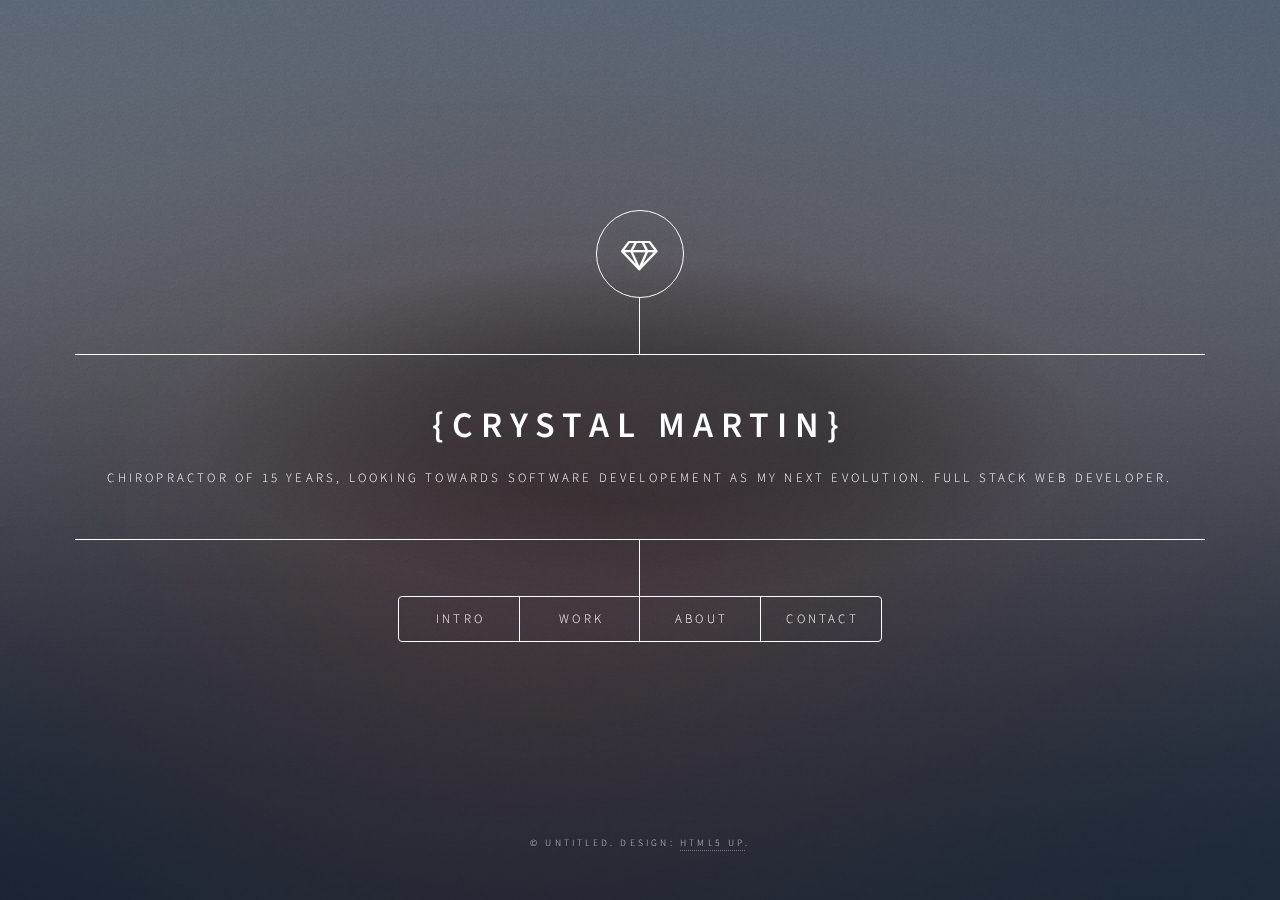
<file: html5up-dimension/index.html>
<!DOCTYPE html>
<!--
	Dimension by HTML5 UP
	html5up.net | @ajlkn
	Free for personal and commercial use under the CCA 3.0 license (html5up.net/license)
-->
<html>
  <head>
    <title>Crystal Martin Portfolio</title>
    <meta charset="utf-8" />
    <meta
      name="viewport"
      content="width=device-width, initial-scale=1, user-scalable=no"
    />
    <link rel="stylesheet" href="assets/css/main.css" />
    <noscript><link rel="stylesheet" href="assets/css/noscript.css"/></noscript>
  </head>
  <body class="is-preload">
    <!-- Wrapper -->
    <div id="wrapper">
      <!-- Header -->
      <header id="header">
        <div class="logo">
          <span class="icon fa-diamond"></span>
        </div>
        <div class="content">
          <div class="inner">
            <h1 id="cm"><span>{</span>Crystal Martin<span>}</span></h1>
            <p>
              Chiropractor of 15 years, looking towards software developement as
              my next evolution. Full Stack Web Developer.
            </p>
          </div>
        </div>
        <nav>
          <ul>
            <li><a href="#intro">Intro</a></li>
            <li><a href="#work">Work</a></li>
            <li><a href="#about">About</a></li>
            <li><a href="#contact">Contact</a></li>
            <!--<li><a href="#elements">Elements</a></li>-->
          </ul>
        </nav>
      </header>

      <!-- Main -->
      <div id="main">
        <!-- Intro -->
        <article id="intro">
          <h2 class="major">Intro</h2>
          <span class="image main"
            ><img src="images/Headshot.jpg" alt="Crystal Martin Headshot"
          /></span>

          <p>
            I am a Full Stack Web Developer that currently resides in Norman,
            OK.
            <a href="https://lambdaschool.com/"
              ><font color="red"> Lambda School</font>
            </a>
            WebPT5 student. Before Lambda, I have been a
            Chiropractor for the last 15 years, with offices in Texas, Oklahoma,
            California, and Washington. I am growing my portfolio concurrent
            with my experience, so please check out my
            <a href="https://github.com/drcrystalm"><font color="red">awesome work</font></a>.
          </p>
        </article>

        <!-- Work -->
        <article id="work">
          <h2 class="major">Work</h2>
          <span class="image main"
            ><img
              src="images/coding.jpg"
              alt="computer with code and glasses photo"
          /></span>
          <p>
            I will be updating my portfolio as I conquer new skills.
          </p>
          <p>
            I am learning Web Foundations such as HTML, CSS, JavaScript, GIT and
            UI Principles as well as Web Application Development through the
            React Ecosystem and HTTP/AJAX. Back End Development is integrated in
            with Node.js, Express, SQL, SQLite, and OAuth.
          </p>
        </article>

        <!-- About -->
        <article id="about">
          <h2 class="major">About</h2>
          <span class="image main"
            ><img src="images\Martin47.jpg" alt="Martin family photo"
          /></span>
          <p>
            These are my people. I also smother with my love a Great Dane, a
            Frenchie, and a Devon Rex. I am a lover of library books, naps,
            coding, and learning new skills. I am excited to take my life
            experiences as a Chiropractor and transition into tech.
          </p>
        </article>

        <!-- Contact -->
        <article id="contact">
          <h2 class="major">Contact</h2>
          <form method="post" action="#">
            <div class="fields">
              <div class="field half">
                <label for="name">Name</label>
                <input type="text" name="name" id="name" />
              </div>
              <div class="field half">
                <label for="email">Email</label>
                <input type="text" name="email" id="email" />
              </div>
              <div class="field">
                <label for="message">Message</label>
                <textarea name="message" id="message" rows="4"></textarea>
              </div>
            </div>
            <ul class="actions">
              <li>
                <input type="submit" value="Send Message" class="primary" />
              </li>
              <li><input type="reset" value="Reset" /></li>
            </ul>
          </form>
          <ul class="icons">
            <li>
              <a href="https://twitter.com/codingchiro" class="icon fa-twitter"
                ><span class="label">Twitter</span></a
              >
            </li>
            <li>
              <a
                href="https://www.facebook.com/codingchiro"
                class="icon fa-facebook"
                ><span class="label">Facebook</span></a
              >
            </li>
            <li>
              <a
                href="https://www.instagram.com/codingchiro/"
                class="icon fa-instagram"
                ><span class="label">Instagram</span></a
              >
            </li>
            <li>
              <a href="https://github.com/drcrystalm" class="icon fa-github"
                ><span class="label">GitHub</span></a
              >
            </li>
          </ul>
        </article>

        <!-- Elements -->
        <article id="elements">
          <h2 class="major">Elements</h2>

          <section>
            <h3 class="major">Text</h3>
            <p>
              This is <b>bold</b> and this is <strong>strong</strong>. This is
              <i>italic</i> and this is <em>emphasized</em>. This is
              <sup>superscript</sup> text and this is <sub>subscript</sub> text.
              This is <u>underlined</u> and this is code:
              <code>for (;;) { ... }</code>. Finally,
              <a href="#">this is a link</a>.
            </p>
            <hr />
            <h2>Heading Level 2</h2>
            <h3>Heading Level 3</h3>
            <h4>Heading Level 4</h4>
            <h5>Heading Level 5</h5>
            <h6>Heading Level 6</h6>
            <hr />
            <h4>Blockquote</h4>
            <blockquote>
              Fringilla nisl. Donec accumsan interdum nisi, quis tincidunt felis
              sagittis eget tempus euismod. Vestibulum ante ipsum primis in
              faucibus vestibulum. Blandit adipiscing eu felis iaculis volutpat
              ac adipiscing accumsan faucibus. Vestibulum ante ipsum primis in
              faucibus lorem ipsum dolor sit amet nullam adipiscing eu felis.
            </blockquote>
            <h4>Preformatted</h4>
            <pre><code>i = 0;

while (!deck.isInOrder()) {
    print 'Iteration ' + i;
    deck.shuffle();
    i++;
}

print 'It took ' + i + ' iterations to sort the deck.';</code></pre>
          </section>

          <section>
            <h3 class="major">Lists</h3>

            <h4>Unordered</h4>
            <ul>
              <li>Dolor pulvinar etiam.</li>
              <li>Sagittis adipiscing.</li>
              <li>Felis enim feugiat.</li>
            </ul>

            <h4>Alternate</h4>
            <ul class="alt">
              <li>Dolor pulvinar etiam.</li>
              <li>Sagittis adipiscing.</li>
              <li>Felis enim feugiat.</li>
            </ul>

            <h4>Ordered</h4>
            <ol>
              <li>Dolor pulvinar etiam.</li>
              <li>Etiam vel felis viverra.</li>
              <li>Felis enim feugiat.</li>
              <li>Dolor pulvinar etiam.</li>
              <li>Etiam vel felis lorem.</li>
              <li>Felis enim et feugiat.</li>
            </ol>
            <h4>Icons</h4>
            <ul class="icons">
              <li>
                <a href="#" class="icon fa-twitter"
                  ><span class="label">Twitter</span></a
                >
              </li>
              <li>
                <a href="#" class="icon fa-facebook"
                  ><span class="label">Facebook</span></a
                >
              </li>
              <li>
                <a href="#" class="icon fa-instagram"
                  ><span class="label">Instagram</span></a
                >
              </li>
              <li>
                <a href="#" class="icon fa-github"
                  ><span class="label">Github</span></a
                >
              </li>
            </ul>

            <h4>Actions</h4>
            <ul class="actions">
              <li>
                <a href="#" class="button primary"
                  >Default</a
                >
              </li>
              <li><a href="#" class="button">Default</a></li>
            </ul>
            <ul class="actions stacked">
              <li><a href="#" class="button primary">Default</a></li>
              <li><a href="#" class="button">Default</a></li>
            </ul>
          </section>

          <section>
            <h3 class="major">Table</h3>
            <h4>Default</h4>
            <div class="table-wrapper">
              <table>
                <thead>
                  <tr>
                    <th>Name</th>
                    <th>Description</th>
                    <th>Price</th>
                  </tr>
                </thead>
                <tbody>
                  <tr>
                    <td>Item One</td>
                    <td>Ante turpis integer aliquet porttitor.</td>
                    <td>29.99</td>
                  </tr>
                  <tr>
                    <td>Item Two</td>
                    <td>Vis ac commodo adipiscing arcu aliquet.</td>
                    <td>19.99</td>
                  </tr>
                  <tr>
                    <td>Item Three</td>
                    <td>Morbi faucibus arcu accumsan lorem.</td>
                    <td>29.99</td>
                  </tr>
                  <tr>
                    <td>Item Four</td>
                    <td>Vitae integer tempus condimentum.</td>
                    <td>19.99</td>
                  </tr>
                  <tr>
                    <td>Item Five</td>
                    <td>Ante turpis integer aliquet porttitor.</td>
                    <td>29.99</td>
                  </tr>
                </tbody>
                <tfoot>
                  <tr>
                    <td colspan="2"></td>
                    <td>100.00</td>
                  </tr>
                </tfoot>
              </table>
            </div>

            <h4>Alternate</h4>
            <div class="table-wrapper">
              <table class="alt">
                <thead>
                  <tr>
                    <th>Name</th>
                    <th>Description</th>
                    <th>Price</th>
                  </tr>
                </thead>
                <tbody>
                  <tr>
                    <td>Item One</td>
                    <td>Ante turpis integer aliquet porttitor.</td>
                    <td>29.99</td>
                  </tr>
                  <tr>
                    <td>Item Two</td>
                    <td>Vis ac commodo adipiscing arcu aliquet.</td>
                    <td>19.99</td>
                  </tr>
                  <tr>
                    <td>Item Three</td>
                    <td>Morbi faucibus arcu accumsan lorem.</td>
                    <td>29.99</td>
                  </tr>
                  <tr>
                    <td>Item Four</td>
                    <td>Vitae integer tempus condimentum.</td>
                    <td>19.99</td>
                  </tr>
                  <tr>
                    <td>Item Five</td>
                    <td>Ante turpis integer aliquet porttitor.</td>
                    <td>29.99</td>
                  </tr>
                </tbody>
                <tfoot>
                  <tr>
                    <td colspan="2"></td>
                    <td>100.00</td>
                  </tr>
                </tfoot>
              </table>
            </div>
          </section>

          <section>
            <h3 class="major">Buttons</h3>
            <ul class="actions">
              <li><a href="#" class="button primary">Primary</a></li>
              <li><a href="#" class="button">Default</a></li>
            </ul>
            <ul class="actions">
              <li><a href="#" class="button">Default</a></li>
              <li><a href="#" class="button small">Small</a></li>
            </ul>
            <ul class="actions">
              <li>
                <a href="#" class="button primary icon fa-download">Icon</a>
              </li>
              <li><a href="#" class="button icon fa-download">Icon</a></li>
            </ul>
            <ul class="actions">
              <li><span class="button primary disabled">Disabled</span></li>
              <li><span class="button disabled">Disabled</span></li>
            </ul>
          </section>

          <section>
            <h3 class="major">Form</h3>
            <form method="post" action="#">
              <div class="fields">
                <div class="field half">
                  <label for="demo-name">Name</label>
                  <input
                    type="text"
                    name="demo-name"
                    id="demo-name"
                    value=""
                    placeholder="Jane Doe"
                  />
                </div>
                <div class="field half">
                  <label for="demo-email">Email</label>
                  <input
                    type="email"
                    name="demo-email"
                    id="demo-email"
                    value=""
                    placeholder="jane@untitled.tld"
                  />
                </div>
                <div class="field">
                  <label for="demo-category">Category</label>
                  <select name="demo-category" id="demo-category">
                    <option value="">-</option>
                    <option value="1">Manufacturing</option>
                    <option value="1">Shipping</option>
                    <option value="1">Administration</option>
                    <option value="1">Human Resources</option>
                  </select>
                </div>
                <div class="field half">
                  <input
                    type="radio"
                    id="demo-priority-low"
                    name="demo-priority"
                    checked
                  />
                  <label for="demo-priority-low">Low</label>
                </div>
                <div class="field half">
                  <input
                    type="radio"
                    id="demo-priority-high"
                    name="demo-priority"
                  />
                  <label for="demo-priority-high">High</label>
                </div>
                <div class="field half">
                  <input type="checkbox" id="demo-copy" name="demo-copy" />
                  <label for="demo-copy">Email me a copy</label>
                </div>
                <div class="field half">
                  <input
                    type="checkbox"
                    id="demo-human"
                    name="demo-human"
                    checked
                  />
                  <label for="demo-human">Not a robot</label>
                </div>
                <div class="field">
                  <label for="demo-message">Message</label>
                  <textarea
                    name="demo-message"
                    id="demo-message"
                    placeholder="Enter your message"
                    rows="6"
                  ></textarea>
                </div>
              </div>
              <ul class="actions">
                <li>
                  <input type="submit" value="Send Message" class="primary" />
                </li>
                <li><input type="reset" value="Reset" /></li>
              </ul>
            </form>
          </section>
        </article>
      </div>

      <!-- Footer -->
      <footer id="footer">
        <p class="copyright">
          &copy; Untitled. Design: <a href="https://html5up.net">HTML5 UP</a>.
        </p>
      </footer>
    </div>

    <!-- BG -->
    <div id="bg"></div>

    <!-- Scripts -->
    <script src="assets/js/jquery.min.js"></script>
    <script src="assets/js/browser.min.js"></script>
    <script src="assets/js/breakpoints.min.js"></script>
    <script src="assets/js/util.js"></script>
    <script src="assets/js/main.js"></script>
  </body>
</html>
</file>
<file: html5up-dimension/assets/css/noscript.css>
/*
	Dimension by HTML5 UP
	html5up.net | @ajlkn
	Free for personal and commercial use under the CCA 3.0 license (html5up.net/license)
*/

/* BG */

	body.is-preload #bg:before {
		background-color: transparent;
	}

/* Header */

	body.is-preload #header {
		-moz-filter: none;
		-webkit-filter: none;
		-ms-filter: none;
		filter: none;
	}

		body.is-preload #header > * {
			opacity: 1;
		}

		body.is-preload #header .content .inner {
			max-height: none;
			padding: 3rem 2rem;
			opacity: 1;
		}

/* Main */

	#main article {
		opacity: 1;
		margin: 4rem 0 0 0;
	}
</file>
<file: html5up-dimension/assets/css/main.css>
@import url(font-awesome.min.css);
@import url("https://fonts.googleapis.com/css?family=Source+Sans+Pro:300italic,600italic,300,600");

/*
	Dimension by HTML5 UP
	html5up.net | @ajlkn
	Free for personal and commercial use under the CCA 3.0 license (html5up.net/license)
*/

html,
body,
div,
span,
applet,
object,
iframe,
h1,
h2,
h3,
h4,
h5,
h6,
p,
blockquote,
pre,
a,
abbr,
acronym,
address,
big,
cite,
code,
del,
dfn,
em,
img,
ins,
kbd,
q,
s,
samp,
small,
strike,
strong,
sub,
sup,
tt,
var,
b,
u,
i,
center,
dl,
dt,
dd,
ol,
ul,
li,
fieldset,
form,
label,
legend,
table,
caption,
tbody,
tfoot,
thead,
tr,
th,
td,
article,
aside,
canvas,
details,
embed,
figure,
figcaption,
footer,
header,
hgroup,
menu,
nav,
output,
ruby,
section,
summary,
time,
mark,
audio,
video {
  margin: 0;
  padding: 0;
  border: 0;
  font-size: 100%;
  font: inherit;
  vertical-align: baseline;
}

article,
aside,
details,
figcaption,
figure,
footer,
header,
hgroup,
menu,
nav,
section {
  display: block;
}

body {
  line-height: 1;
}

ol,
ul {
  list-style: none;
}

blockquote,
q {
  quotes: none;
}

blockquote:before,
blockquote:after,
q:before,
q:after {
  content: "";
  content: none;
}

table {
  border-collapse: collapse;
  border-spacing: 0;
}

body {
  -webkit-text-size-adjust: none;
}

mark {
  background-color: transparent;
  color: inherit;
}

input::-moz-focus-inner {
  border: 0;
  padding: 0;
}

input,
select,
textarea {
  -moz-appearance: none;
  -webkit-appearance: none;
  -ms-appearance: none;
  appearance: none;
}

/* Basic */

@-ms-viewport {
  width: device-width;
}

@media screen and (max-width: 480px) {
  html,
  body {
    min-width: 320px;
  }
}

html {
  box-sizing: border-box;
}

*,
*:before,
*:after {
  box-sizing: inherit;
}

body {
  background: #1b1f22;
}

body.is-preload *,
body.is-preload *:before,
body.is-preload *:after {
  -moz-animation: none !important;
  -webkit-animation: none !important;
  -ms-animation: none !important;
  animation: none !important;
  -moz-transition: none !important;
  -webkit-transition: none !important;
  -ms-transition: none !important;
  transition: none !important;
}

/* Type */

html {
  font-size: 16pt;
}

@media screen and (max-width: 1680px) {
  html {
    font-size: 12pt;
  }
}

@media screen and (max-width: 736px) {
  html {
    font-size: 11pt;
  }
}

@media screen and (max-width: 360px) {
  html {
    font-size: 10pt;
  }
}

body,
input,
select,
textarea {
  color: #ffffff;
  font-family: "Source Sans Pro", sans-serif;
  font-weight: 300;
  font-size: 1rem;
  line-height: 1.65;
}

a {
  -moz-transition: color 0.2s ease-in-out, background-color 0.2s ease-in-out,
    border-bottom-color 0.2s ease-in-out;
  -webkit-transition: color 0.2s ease-in-out, background-color 0.2s ease-in-out,
    border-bottom-color 0.2s ease-in-out;
  -ms-transition: color 0.2s ease-in-out, background-color 0.2s ease-in-out,
    border-bottom-color 0.2s ease-in-out;
  transition: color 0.2s ease-in-out, background-color 0.2s ease-in-out,
    border-bottom-color 0.2s ease-in-out;
  border-bottom: dotted 1px rgba(255, 255, 255, 0.5);
  text-decoration: none;
  color: inherit;
}

a:hover {
  border-bottom-color: transparent;
}

strong,
b {
  color: #ffffff;
  font-weight: 600;
}

em,
i {
  font-style: italic;
}

p {
  margin: 0 0 2rem 0;
}

h1,
h2,
h3,
h4,
h5,
h6 {
  color: #ffffff;
  font-weight: 600;
  line-height: 1.5;
  margin: 0 0 1rem 0;
  text-transform: uppercase;
  letter-spacing: 0.2rem;
}

h1 a,
h2 a,
h3 a,
h4 a,
h5 a,
h6 a {
  color: inherit;
  text-decoration: none;
}

h1.major,
h2.major,
h3.major,
h4.major,
h5.major,
h6.major {
  border-bottom: solid 1px #ffffff;
  width: -moz-max-content;
  width: -webkit-max-content;
  width: -ms-max-content;
  width: max-content;
  padding-bottom: 0.5rem;
  margin: 0 0 2rem 0;
}

h1 {
  font-size: 2.25rem;
  line-height: 1.3;
  letter-spacing: 0.5rem;
}

h2 {
  font-size: 1.5rem;
  line-height: 1.4;
  letter-spacing: 0.5rem;
}

h3 {
  font-size: 1rem;
}

h4 {
  font-size: 0.8rem;
}

h5 {
  font-size: 0.7rem;
}

h6 {
  font-size: 0.6rem;
}

@media screen and (max-width: 736px) {
  h1 {
    font-size: 1.75rem;
    line-height: 1.4;
  }

  h2 {
    font-size: 1.25em;
    line-height: 1.5;
  }
}

sub {
  font-size: 0.8rem;
  position: relative;
  top: 0.5rem;
}

sup {
  font-size: 0.8rem;
  position: relative;
  top: -0.5rem;
}

blockquote {
  border-left: solid 4px #ffffff;
  font-style: italic;
  margin: 0 0 2rem 0;
  padding: 0.5rem 0 0.5rem 2rem;
}

code {
  background: rgba(255, 255, 255, 0.075);
  border-radius: 4px;
  font-family: "Courier New", monospace;
  font-size: 0.9rem;
  margin: 0 0.25rem;
  padding: 0.25rem 0.65rem;
}

pre {
  -webkit-overflow-scrolling: touch;
  font-family: "Courier New", monospace;
  font-size: 0.9rem;
  margin: 0 0 2rem 0;
}

pre code {
  display: block;
  line-height: 1.75;
  padding: 1rem 1.5rem;
  overflow-x: auto;
}

hr {
  border: 0;
  border-bottom: solid 1px #ffffff;
  margin: 2.75rem 0;
}

.align-left {
  text-align: left;
}

.align-center {
  text-align: center;
}

.align-right {
  text-align: right;
}

/* Form */

form {
  margin: 0 0 2rem 0;
}

form > :last-child {
  margin-bottom: 0;
}

form > .fields {
  display: -moz-flex;
  display: -webkit-flex;
  display: -ms-flex;
  display: flex;
  -moz-flex-wrap: wrap;
  -webkit-flex-wrap: wrap;
  -ms-flex-wrap: wrap;
  flex-wrap: wrap;
  width: calc(100% + 3rem);
  margin: -1.5rem 0 2rem -1.5rem;
}

form > .fields > .field {
  -moz-flex-grow: 0;
  -webkit-flex-grow: 0;
  -ms-flex-grow: 0;
  flex-grow: 0;
  -moz-flex-shrink: 0;
  -webkit-flex-shrink: 0;
  -ms-flex-shrink: 0;
  flex-shrink: 0;
  padding: 1.5rem 0 0 1.5rem;
  width: calc(100% - 1.5rem);
}

form > .fields > .field.half {
  width: calc(50% - 0.75rem);
}

form > .fields > .field.third {
  width: calc(100% / 3 - 0.5rem);
}

form > .fields > .field.quarter {
  width: calc(25% - 0.375rem);
}

@media screen and (max-width: 480px) {
  form > .fields {
    width: calc(100% + 3rem);
    margin: -1.5rem 0 2rem -1.5rem;
  }

  form > .fields > .field {
    padding: 1.5rem 0 0 1.5rem;
    width: calc(100% - 1.5rem);
  }

  form > .fields > .field.half {
    width: calc(100% - 1.5rem);
  }

  form > .fields > .field.third {
    width: calc(100% - 1.5rem);
  }

  form > .fields > .field.quarter {
    width: calc(100% - 1.5rem);
  }
}

label {
  color: #ffffff;
  display: block;
  font-size: 0.8rem;
  font-weight: 300;
  letter-spacing: 0.2rem;
  line-height: 1.5;
  margin: 0 0 1rem 0;
  text-transform: uppercase;
}

input[type="text"],
input[type="password"],
input[type="email"],
input[type="tel"],
select,
textarea {
  -moz-appearance: none;
  -webkit-appearance: none;
  -ms-appearance: none;
  appearance: none;
  -moz-transition: border-color 0.2s ease-in-out, box-shadow 0.2s ease-in-out,
    background-color 0.2s ease-in-out;
  -webkit-transition: border-color 0.2s ease-in-out, box-shadow 0.2s ease-in-out,
    background-color 0.2s ease-in-out;
  -ms-transition: border-color 0.2s ease-in-out, box-shadow 0.2s ease-in-out,
    background-color 0.2s ease-in-out;
  transition: border-color 0.2s ease-in-out, box-shadow 0.2s ease-in-out,
    background-color 0.2s ease-in-out;
  background-color: transparent;
  border-radius: 4px;
  border: solid 1px #ffffff;
  color: inherit;
  display: block;
  outline: 0;
  padding: 0 1rem;
  text-decoration: none;
  width: 100%;
}

input[type="text"]:invalid,
input[type="password"]:invalid,
input[type="email"]:invalid,
input[type="tel"]:invalid,
select:invalid,
textarea:invalid {
  box-shadow: none;
}

input[type="text"]:focus,
input[type="password"]:focus,
input[type="email"]:focus,
input[type="tel"]:focus,
select:focus,
textarea:focus {
  background: rgba(255, 255, 255, 0.075);
  border-color: #ffffff;
  box-shadow: 0 0 0 1px #ffffff;
}

select {
  background-image: url("data:image/svg+xml;charset=utf8,%3Csvg xmlns='http://www.w3.org/2000/svg' width='40' height='40' preserveAspectRatio='none' viewBox='0 0 40 40'%3E%3Cpath d='M9.4,12.3l10.4,10.4l10.4-10.4c0.2-0.2,0.5-0.4,0.9-0.4c0.3,0,0.6,0.1,0.9,0.4l3.3,3.3c0.2,0.2,0.4,0.5,0.4,0.9 c0,0.4-0.1,0.6-0.4,0.9L20.7,31.9c-0.2,0.2-0.5,0.4-0.9,0.4c-0.3,0-0.6-0.1-0.9-0.4L4.3,17.3c-0.2-0.2-0.4-0.5-0.4-0.9 c0-0.4,0.1-0.6,0.4-0.9l3.3-3.3c0.2-0.2,0.5-0.4,0.9-0.4S9.1,12.1,9.4,12.3z' fill='%23ffffff' /%3E%3C/svg%3E");
  background-size: 1.25rem;
  background-repeat: no-repeat;
  background-position: calc(100% - 1rem) center;
  height: 2.75rem;
  padding-right: 2.75rem;
  text-overflow: ellipsis;
}

select option {
  color: #ffffff;
  background: #1b1f22;
}

select:focus::-ms-value {
  background-color: transparent;
}

select::-ms-expand {
  display: none;
}

input[type="text"],
input[type="password"],
input[type="email"],
select {
  height: 2.75rem;
}

textarea {
  padding: 0.75rem 1rem;
}

input[type="checkbox"],
input[type="radio"] {
  -moz-appearance: none;
  -webkit-appearance: none;
  -ms-appearance: none;
  appearance: none;
  display: block;
  float: left;
  margin-right: -2rem;
  opacity: 0;
  width: 1rem;
  z-index: -1;
}

input[type="checkbox"] + label,
input[type="radio"] + label {
  text-decoration: none;
  -moz-user-select: none;
  -webkit-user-select: none;
  -ms-user-select: none;
  user-select: none;
  color: #ffffff;
  cursor: pointer;
  display: inline-block;
  font-size: 0.8rem;
  font-weight: 300;
  margin: 0 0 0.5rem 0;
  padding-left: 2.65rem;
  padding-right: 0.75rem;
  position: relative;
}

input[type="checkbox"] + label:before,
input[type="radio"] + label:before {
  -moz-osx-font-smoothing: grayscale;
  -webkit-font-smoothing: antialiased;
  font-family: FontAwesome;
  font-style: normal;
  font-weight: normal;
  text-transform: none !important;
}

input[type="checkbox"] + label:before,
input[type="radio"] + label:before {
  -moz-transition: border-color 0.2s ease-in-out, box-shadow 0.2s ease-in-out,
    background-color 0.2s ease-in-out;
  -webkit-transition: border-color 0.2s ease-in-out, box-shadow 0.2s ease-in-out,
    background-color 0.2s ease-in-out;
  -ms-transition: border-color 0.2s ease-in-out, box-shadow 0.2s ease-in-out,
    background-color 0.2s ease-in-out;
  transition: border-color 0.2s ease-in-out, box-shadow 0.2s ease-in-out,
    background-color 0.2s ease-in-out;
  border-radius: 4px;
  border: solid 1px #ffffff;
  content: "";
  display: inline-block;
  height: 1.65rem;
  left: 0;
  line-height: calc(1.58125rem + 0em);
  position: absolute;
  text-align: center;
  top: -0.125rem;
  width: 1.65rem;
}

input[type="checkbox"]:checked + label:before,
input[type="radio"]:checked + label:before {
  background: #ffffff !important;
  border-color: #ffffff !important;
  color: #1b1f22;
  content: "\f00c";
}

input[type="checkbox"]:focus + label:before,
input[type="radio"]:focus + label:before {
  background: rgba(255, 255, 255, 0.075);
  border-color: #ffffff;
  box-shadow: 0 0 0 1px #ffffff;
}

input[type="checkbox"] + label:before {
  border-radius: 4px;
}

input[type="radio"] + label:before {
  border-radius: 100%;
}

::-webkit-input-placeholder {
  color: rgba(255, 255, 255, 0.5) !important;
  opacity: 1;
}

:-moz-placeholder {
  color: rgba(255, 255, 255, 0.5) !important;
  opacity: 1;
}

::-moz-placeholder {
  color: rgba(255, 255, 255, 0.5) !important;
  opacity: 1;
}

:-ms-input-placeholder {
  color: rgba(255, 255, 255, 0.5) !important;
  opacity: 1;
}

.formerize-placeholder {
  color: rgba(255, 255, 255, 0.5) !important;
  opacity: 1;
}

/* Box */

.box {
  border-radius: 4px;
  border: solid 1px #ffffff;
  margin-bottom: 2rem;
  padding: 1.5em;
}

.box > :last-child,
.box > :last-child > :last-child,
.box > :last-child > :last-child > :last-child {
  margin-bottom: 0;
}

.box.alt {
  border: 0;
  border-radius: 0;
  padding: 0;
}

/* Icon */

.icon {
  text-decoration: none;
  border-bottom: none;
  position: relative;
}

.icon:before {
  -moz-osx-font-smoothing: grayscale;
  -webkit-font-smoothing: antialiased;
  font-family: FontAwesome;
  font-style: normal;
  font-weight: normal;
  text-transform: none !important;
}

.icon > .label {
  display: none;
}

/* Image */

.image {
  border-radius: 4px;
  border: 0;
  display: inline-block;
  position: relative;
}

.image:before {
  pointer-events: none;
  background-image: url("../../images/overlay.png");
  background-color: rgba(19, 21, 25, 0.5);
  border-radius: 4px;
  content: "";
  display: block;
  height: 100%;
  left: 0;
  opacity: 0.5;
  position: absolute;
  top: 0;
  width: 100%;
}

.image img {
  border-radius: 4px;
  display: block;
}

.image.left,
.image.right {
  max-width: 40%;
}

.image.left img,
.image.right img {
  width: 100%;
}

.image.left {
  float: left;
  padding: 0 1.5em 1em 0;
  top: 0.25em;
}

.image.right {
  float: right;
  padding: 0 0 1em 1.5em;
  top: 0.25em;
}

.image.fit {
  display: block;
  margin: 0 0 2rem 0;
  width: 100%;
}

.image.fit img {
  width: 100%;
}

.image.main {
  display: block;
  margin: 2.5rem 0;
  width: 100%;
}

.image.main img {
  width: 100%;
}

@media screen and (max-width: 736px) {
  .image.main {
    margin: 2rem 0;
  }
}

@media screen and (max-width: 480px) {
  .image.main {
    margin: 1.5rem 0;
  }
}

/* List */

ol {
  list-style: decimal;
  margin: 0 0 2rem 0;
  padding-left: 1.25em;
}

ol li {
  padding-left: 0.25em;
}

ul {
  list-style: disc;
  margin: 0 0 2rem 0;
  padding-left: 1em;
}

ul li {
  padding-left: 0.5em;
}

ul.alt {
  list-style: none;
  padding-left: 0;
}

ul.alt li {
  border-top: solid 1px #ffffff;
  padding: 0.5em 0;
}

ul.alt li:first-child {
  border-top: 0;
  padding-top: 0;
}

dl {
  margin: 0 0 2rem 0;
}

dl dt {
  display: block;
  font-weight: 600;
  margin: 0 0 1rem 0;
}

dl dd {
  margin-left: 2rem;
}

/* Actions */

ul.actions {
  display: -moz-flex;
  display: -webkit-flex;
  display: -ms-flex;
  display: flex;
  cursor: default;
  list-style: none;
  margin-left: -1rem;
  padding-left: 0;
}

ul.actions li {
  padding: 0 0 0 1rem;
  vertical-align: middle;
}

ul.actions.special {
  -moz-justify-content: center;
  -webkit-justify-content: center;
  -ms-justify-content: center;
  justify-content: center;
  width: 100%;
  margin-left: 0;
}

ul.actions.special li:first-child {
  padding-left: 0;
}

ul.actions.stacked {
  -moz-flex-direction: column;
  -webkit-flex-direction: column;
  -ms-flex-direction: column;
  flex-direction: column;
  margin-left: 0;
}

ul.actions.stacked li {
  padding: 1.3rem 0 0 0;
}

ul.actions.stacked li:first-child {
  padding-top: 0;
}

ul.actions.fit {
  width: calc(100% + 1rem);
}

ul.actions.fit li {
  -moz-flex-grow: 1;
  -webkit-flex-grow: 1;
  -ms-flex-grow: 1;
  flex-grow: 1;
  -moz-flex-shrink: 1;
  -webkit-flex-shrink: 1;
  -ms-flex-shrink: 1;
  flex-shrink: 1;
  width: 100%;
}

ul.actions.fit li > * {
  width: 100%;
}

ul.actions.fit.stacked {
  width: 100%;
}

@media screen and (max-width: 480px) {
  ul.actions:not(.fixed) {
    -moz-flex-direction: column;
    -webkit-flex-direction: column;
    -ms-flex-direction: column;
    flex-direction: column;
    margin-left: 0;
    width: 100% !important;
  }

  ul.actions:not(.fixed) li {
    -moz-flex-grow: 1;
    -webkit-flex-grow: 1;
    -ms-flex-grow: 1;
    flex-grow: 1;
    -moz-flex-shrink: 1;
    -webkit-flex-shrink: 1;
    -ms-flex-shrink: 1;
    flex-shrink: 1;
    padding: 1rem 0 0 0;
    text-align: center;
    width: 100%;
  }

  ul.actions:not(.fixed) li > * {
    width: 100%;
  }

  ul.actions:not(.fixed) li:first-child {
    padding-top: 0;
  }

  ul.actions:not(.fixed) li input[type="submit"],
  ul.actions:not(.fixed) li input[type="reset"],
  ul.actions:not(.fixed) li input[type="button"],
  ul.actions:not(.fixed) li button,
  ul.actions:not(.fixed) li .button {
    width: 100%;
  }

  ul.actions:not(.fixed) li input[type="submit"].icon:before,
  ul.actions:not(.fixed) li input[type="reset"].icon:before,
  ul.actions:not(.fixed) li input[type="button"].icon:before,
  ul.actions:not(.fixed) li button.icon:before,
  ul.actions:not(.fixed) li .button.icon:before {
    margin-left: -0.5em;
  }
}

/* Icons */

ul.icons {
  cursor: default;
  list-style: none;
  padding-left: 0;
}

ul.icons li {
  display: inline-block;
  padding: 0 0.75em 0 0;
}

ul.icons li:last-child {
  padding-right: 0;
}

ul.icons li a {
  border-radius: 100%;
  box-shadow: inset 0 0 0 1px #ffffff;
  display: inline-block;
  height: 2.25rem;
  line-height: 2.25rem;
  text-align: center;
  width: 2.25rem;
}

ul.icons li a:hover {
  background-color: rgba(255, 255, 255, 0.075);
}

ul.icons li a:active {
  background-color: rgba(255, 255, 255, 0.175);
}

/* Table */

.table-wrapper {
  -webkit-overflow-scrolling: touch;
  overflow-x: auto;
}

table {
  margin: 0 0 2rem 0;
  width: 100%;
}

table tbody tr {
  border: solid 1px #ffffff;
  border-left: 0;
  border-right: 0;
}

table tbody tr:nth-child(2n + 1) {
  background-color: rgba(255, 255, 255, 0.075);
}

table td {
  padding: 0.75em 0.75em;
}

table th {
  color: #ffffff;
  font-size: 0.9em;
  font-weight: 600;
  padding: 0 0.75em 0.75em 0.75em;
  text-align: left;
}

table thead {
  border-bottom: solid 2px #ffffff;
}

table tfoot {
  border-top: solid 2px #ffffff;
}

table.alt {
  border-collapse: separate;
}

table.alt tbody tr td {
  border: solid 1px #ffffff;
  border-left-width: 0;
  border-top-width: 0;
}

table.alt tbody tr td:first-child {
  border-left-width: 1px;
}

table.alt tbody tr:first-child td {
  border-top-width: 1px;
}

table.alt thead {
  border-bottom: 0;
}

table.alt tfoot {
  border-top: 0;
}

/* Button */

input[type="submit"],
input[type="reset"],
input[type="button"],
button,
.button {
  -moz-appearance: none;
  -webkit-appearance: none;
  -ms-appearance: none;
  appearance: none;
  -moz-transition: background-color 0.2s ease-in-out, color 0.2s ease-in-out;
  -webkit-transition: background-color 0.2s ease-in-out, color 0.2s ease-in-out;
  -ms-transition: background-color 0.2s ease-in-out, color 0.2s ease-in-out;
  transition: background-color 0.2s ease-in-out, color 0.2s ease-in-out;
  background-color: transparent;
  border-radius: 4px;
  border: 0;
  box-shadow: inset 0 0 0 1px #ffffff;
  color: #ffffff !important;
  cursor: pointer;
  display: inline-block;
  font-size: 0.8rem;
  font-weight: 300;
  height: 2.75rem;
  letter-spacing: 0.2rem;
  line-height: 2.75rem;
  outline: 0;
  padding: 0 1.25rem 0 1.35rem;
  text-align: center;
  text-decoration: none;
  text-transform: uppercase;
  white-space: nowrap;
}

input[type="submit"]:hover,
input[type="reset"]:hover,
input[type="button"]:hover,
button:hover,
.button:hover {
  background-color: rgba(255, 255, 255, 0.075);
}

input[type="submit"]:active,
input[type="reset"]:active,
input[type="button"]:active,
button:active,
.button:active {
  background-color: rgba(255, 255, 255, 0.175);
}

input[type="submit"].icon:before,
input[type="reset"].icon:before,
input[type="button"].icon:before,
button.icon:before,
.button.icon:before {
  margin-right: 0.5em;
}

input[type="submit"].fit,
input[type="reset"].fit,
input[type="button"].fit,
button.fit,
.button.fit {
  width: 100%;
}

input[type="submit"].small,
input[type="reset"].small,
input[type="button"].small,
button.small,
.button.small {
  font-size: 0.6rem;
  height: 2.0625rem;
  line-height: 2.0625rem;
}

input[type="submit"].primary,
input[type="reset"].primary,
input[type="button"].primary,
button.primary,
.button.primary {
  background-color: #ffffff;
  color: #1b1f22 !important;
  font-weight: 600;
}

input[type="submit"].disabled,
input[type="submit"]:disabled,
input[type="reset"].disabled,
input[type="reset"]:disabled,
input[type="button"].disabled,
input[type="button"]:disabled,
button.disabled,
button:disabled,
.button.disabled,
.button:disabled {
  pointer-events: none;
  cursor: default;
  opacity: 0.25;
}

input[type="submit"],
input[type="reset"],
input[type="button"],
button {
  line-height: calc(2.75rem - 2px);
}

/* BG */

#bg {
  -moz-transform: scale(1);
  -webkit-transform: scale(1);
  -ms-transform: scale(1);
  transform: scale(1);
  -webkit-backface-visibility: hidden;
  position: fixed;
  top: 0;
  left: 0;
  width: 100%;
  height: 100vh;
  z-index: 1;
}

#bg:before,
#bg:after {
  content: "";
  display: block;
  position: absolute;
  top: 0;
  left: 0;
  width: 100%;
  height: 100%;
}

#bg:before {
  -moz-transition: background-color 2.5s ease-in-out;
  -webkit-transition: background-color 2.5s ease-in-out;
  -ms-transition: background-color 2.5s ease-in-out;
  transition: background-color 2.5s ease-in-out;
  -moz-transition-delay: 0.75s;
  -webkit-transition-delay: 0.75s;
  -ms-transition-delay: 0.75s;
  transition-delay: 0.75s;
  background-image: linear-gradient(
      to top,
      rgba(19, 21, 25, 0.5),
      rgba(19, 21, 25, 0.5)
    ),
    url("../../images/overlay.png");
  background-size: auto, 256px 256px;
  background-position: center, center;
  background-repeat: no-repeat, repeat;
  z-index: 2;
}

#bg:after {
  -moz-transform: scale(1.125);
  -webkit-transform: scale(1.125);
  -ms-transform: scale(1.125);
  transform: scale(1.125);
  -moz-transition: -moz-transform 0.325s ease-in-out,
    -moz-filter 0.325s ease-in-out;
  -webkit-transition: -webkit-transform 0.325s ease-in-out,
    -webkit-filter 0.325s ease-in-out;
  -ms-transition: -ms-transform 0.325s ease-in-out,
    -ms-filter 0.325s ease-in-out;
  transition: transform 0.325s ease-in-out, filter 0.325s ease-in-out;
  background-image: url("../../images/bg.jpg");
  background-position: center;
  background-size: cover;
  background-repeat: no-repeat;
  z-index: 1;
}

body.is-article-visible #bg:after {
  -moz-transform: scale(1.0825);
  -webkit-transform: scale(1.0825);
  -ms-transform: scale(1.0825);
  transform: scale(1.0825);
  -moz-filter: blur(0.2rem);
  -webkit-filter: blur(0.2rem);
  -ms-filter: blur(0.2rem);
  filter: blur(0.2rem);
}

body.is-preload #bg:before {
  background-color: #000000;
}

/* Wrapper */

#wrapper {
  display: -moz-flex;
  display: -webkit-flex;
  display: -ms-flex;
  display: flex;
  -moz-flex-direction: column;
  -webkit-flex-direction: column;
  -ms-flex-direction: column;
  flex-direction: column;
  -moz-align-items: center;
  -webkit-align-items: center;
  -ms-align-items: center;
  align-items: center;
  -moz-justify-content: space-between;
  -webkit-justify-content: space-between;
  -ms-justify-content: space-between;
  justify-content: space-between;
  position: relative;
  min-height: 100vh;
  width: 100%;
  padding: 4rem 2rem;
  z-index: 3;
}

#wrapper:before {
  content: "";
  display: block;
}

@media screen and (max-width: 1680px) {
  #wrapper {
    padding: 3rem 2rem;
  }
}

@media screen and (max-width: 736px) {
  #wrapper {
    padding: 2rem 1rem;
  }
}

@media screen and (max-width: 480px) {
  #wrapper {
    padding: 1rem;
  }
}

/* Header */

#header {
  display: -moz-flex;
  display: -webkit-flex;
  display: -ms-flex;
  display: flex;
  -moz-flex-direction: column;
  -webkit-flex-direction: column;
  -ms-flex-direction: column;
  flex-direction: column;
  -moz-align-items: center;
  -webkit-align-items: center;
  -ms-align-items: center;
  align-items: center;
  -moz-transition: -moz-transform 0.325s ease-in-out,
    -moz-filter 0.325s ease-in-out, opacity 0.325s ease-in-out;
  -webkit-transition: -webkit-transform 0.325s ease-in-out,
    -webkit-filter 0.325s ease-in-out, opacity 0.325s ease-in-out;
  -ms-transition: -ms-transform 0.325s ease-in-out,
    -ms-filter 0.325s ease-in-out, opacity 0.325s ease-in-out;
  transition: transform 0.325s ease-in-out, filter 0.325s ease-in-out,
    opacity 0.325s ease-in-out;
  background-image: -moz-radial-gradient(
    rgba(0, 0, 0, 0.25) 25%,
    rgba(0, 0, 0, 0) 55%
  );
  background-image: -webkit-radial-gradient(
    rgba(0, 0, 0, 0.25) 25%,
    rgba(0, 0, 0, 0) 55%
  );
  background-image: -ms-radial-gradient(
    rgba(0, 0, 0, 0.25) 25%,
    rgba(0, 0, 0, 0) 55%
  );
  background-image: radial-gradient(
    rgba(0, 0, 0, 0.25) 25%,
    rgba(0, 0, 0, 0) 55%
  );
  max-width: 100%;
  text-align: center;
}

#header > * {
  -moz-transition: opacity 0.325s ease-in-out;
  -webkit-transition: opacity 0.325s ease-in-out;
  -ms-transition: opacity 0.325s ease-in-out;
  transition: opacity 0.325s ease-in-out;
  position: relative;
  margin-top: 3.5rem;
}

#header > *:before {
  content: "";
  display: block;
  position: absolute;
  top: calc(-3.5rem - 1px);
  left: calc(50% - 1px);
  width: 1px;
  height: calc(3.5rem + 1px);
  background: #ffffff;
}

#header > :first-child {
  margin-top: 0;
}

#header > :first-child:before {
  display: none;
}

#header .logo {
  width: 5.5rem;
  height: 5.5rem;
  line-height: 5.5rem;
  border: solid 1px #ffffff;
  border-radius: 100%;
}

#header .logo .icon:before {
  font-size: 2rem;
}

#header .content {
  border-style: solid;
  border-color: #ffffff;
  border-top-width: 1px;
  border-bottom-width: 1px;
  max-width: 100%;
}

#header .content .inner {
  -moz-transition: max-height 0.75s ease, padding 0.75s ease,
    opacity 0.325s ease-in-out;
  -webkit-transition: max-height 0.75s ease, padding 0.75s ease,
    opacity 0.325s ease-in-out;
  -ms-transition: max-height 0.75s ease, padding 0.75s ease,
    opacity 0.325s ease-in-out;
  transition: max-height 0.75s ease, padding 0.75s ease,
    opacity 0.325s ease-in-out;
  -moz-transition-delay: 0.25s;
  -webkit-transition-delay: 0.25s;
  -ms-transition-delay: 0.25s;
  transition-delay: 0.25s;
  padding: 3rem 2rem;
  max-height: 40rem;
  overflow: hidden;
}

#header .content .inner > :last-child {
  margin-bottom: 0;
}

#header .content p {
  text-transform: uppercase;
  letter-spacing: 0.2rem;
  font-size: 0.8rem;
  line-height: 2;
}

#header nav ul {
  display: -moz-flex;
  display: -webkit-flex;
  display: -ms-flex;
  display: flex;
  margin-bottom: 0;
  list-style: none;
  padding-left: 0;
  border: solid 1px #ffffff;
  border-radius: 4px;
}

#header nav ul li {
  padding-left: 0;
  border-left: solid 1px #ffffff;
}

#header nav ul li:first-child {
  border-left: 0;
}

#header nav ul li a {
  display: block;
  min-width: 7.5rem;
  height: 2.75rem;
  line-height: 2.75rem;
  padding: 0 1.25rem 0 1.45rem;
  text-transform: uppercase;
  letter-spacing: 0.2rem;
  font-size: 0.8rem;
  border-bottom: 0;
}

#header nav ul li a:hover {
  background-color: rgba(255, 255, 255, 0.075);
}

#header nav ul li a:active {
  background-color: rgba(255, 255, 255, 0.175);
}

#header nav.use-middle:after {
  content: "";
  display: block;
  position: absolute;
  top: 0;
  left: calc(50% - 1px);
  width: 1px;
  height: 100%;
  background: #ffffff;
}

#header nav.use-middle ul li.is-middle {
  border-left: 0;
}

body.is-article-visible #header {
  -moz-transform: scale(0.95);
  -webkit-transform: scale(0.95);
  -ms-transform: scale(0.95);
  transform: scale(0.95);
  -moz-filter: blur(0.1rem);
  -webkit-filter: blur(0.1rem);
  -ms-filter: blur(0.1rem);
  filter: blur(0.1rem);
  opacity: 0;
}

body.is-preload #header {
  -moz-filter: blur(0.125rem);
  -webkit-filter: blur(0.125rem);
  -ms-filter: blur(0.125rem);
  filter: blur(0.125rem);
}

body.is-preload #header > * {
  opacity: 0;
}

body.is-preload #header .content .inner {
  max-height: 0;
  padding-top: 0;
  padding-bottom: 0;
  opacity: 0;
}

@media screen and (max-width: 980px) {
  #header .content p br {
    display: none;
  }
}

@media screen and (max-width: 736px) {
  #header > * {
    margin-top: 2rem;
  }

  #header > *:before {
    top: calc(-2rem - 1px);
    height: calc(2rem + 1px);
  }

  #header .logo {
    width: 4.75rem;
    height: 4.75rem;
    line-height: 4.75rem;
  }

  #header .logo .icon:before {
    font-size: 1.75rem;
  }

  #header .content .inner {
    padding: 2.5rem 1rem;
  }

  #header .content p {
    line-height: 1.875;
  }
}

@media screen and (max-width: 480px) {
  #header {
    padding: 1.5rem 0;
  }

  #header .content .inner {
    padding: 2.5rem 0;
  }

  #header nav ul {
    -moz-flex-direction: column;
    -webkit-flex-direction: column;
    -ms-flex-direction: column;
    flex-direction: column;
    min-width: 10rem;
    max-width: 100%;
  }

  #header nav ul li {
    border-left: 0;
    border-top: solid 1px #ffffff;
  }

  #header nav ul li:first-child {
    border-top: 0;
  }

  #header nav ul li a {
    height: 3rem;
    line-height: 3rem;
    min-width: 0;
    width: 100%;
  }

  #header nav.use-middle:after {
    display: none;
  }
}

/* Main */

#main {
  -moz-flex-grow: 1;
  -webkit-flex-grow: 1;
  -ms-flex-grow: 1;
  flex-grow: 1;
  -moz-flex-shrink: 1;
  -webkit-flex-shrink: 1;
  -ms-flex-shrink: 1;
  flex-shrink: 1;
  display: -moz-flex;
  display: -webkit-flex;
  display: -ms-flex;
  display: flex;
  -moz-align-items: center;
  -webkit-align-items: center;
  -ms-align-items: center;
  align-items: center;
  -moz-justify-content: center;
  -webkit-justify-content: center;
  -ms-justify-content: center;
  justify-content: center;
  -moz-flex-direction: column;
  -webkit-flex-direction: column;
  -ms-flex-direction: column;
  flex-direction: column;
  position: relative;
  max-width: 100%;
  z-index: 3;
}

#main article {
  -moz-transform: translateY(0.25rem);
  -webkit-transform: translateY(0.25rem);
  -ms-transform: translateY(0.25rem);
  transform: translateY(0.25rem);
  -moz-transition: opacity 0.325s ease-in-out, -moz-transform 0.325s ease-in-out;
  -webkit-transition: opacity 0.325s ease-in-out,
    -webkit-transform 0.325s ease-in-out;
  -ms-transition: opacity 0.325s ease-in-out, -ms-transform 0.325s ease-in-out;
  transition: opacity 0.325s ease-in-out, transform 0.325s ease-in-out;
  padding: 4.5rem 2.5rem 1.5rem 2.5rem;
  position: relative;
  width: 40rem;
  max-width: 100%;
  background-color: rgba(27, 31, 34, 0.85);
  border-radius: 4px;
  opacity: 0;
}

#main article.active {
  -moz-transform: translateY(0);
  -webkit-transform: translateY(0);
  -ms-transform: translateY(0);
  transform: translateY(0);
  opacity: 1;
}

#main article .close {
  display: block;
  position: absolute;
  top: 0;
  right: 0;
  width: 4rem;
  height: 4rem;
  cursor: pointer;
  text-indent: 4rem;
  overflow: hidden;
  white-space: nowrap;
}

#main article .close:before {
  -moz-transition: background-color 0.2s ease-in-out;
  -webkit-transition: background-color 0.2s ease-in-out;
  -ms-transition: background-color 0.2s ease-in-out;
  transition: background-color 0.2s ease-in-out;
  content: "";
  display: block;
  position: absolute;
  top: 0.75rem;
  left: 0.75rem;
  width: 2.5rem;
  height: 2.5rem;
  border-radius: 100%;
  background-position: center;
  background-image: url("data:image/svg+xml;charset=utf8,%3Csvg xmlns='http://www.w3.org/2000/svg' xmlns:xlink='http://www.w3.org/1999/xlink' width='20px' height='20px' viewBox='0 0 20 20' zoomAndPan='disable'%3E%3Cstyle%3Eline %7B stroke: %23ffffff%3B stroke-width: 1%3B %7D%3C/style%3E%3Cline x1='2' y1='2' x2='18' y2='18' /%3E%3Cline x1='18' y1='2' x2='2' y2='18' /%3E%3C/svg%3E");
  background-size: 20px 20px;
  background-repeat: no-repeat;
}

#main article .close:hover:before {
  background-color: rgba(255, 255, 255, 0.075);
}

#main article .close:active:before {
  background-color: rgba(255, 255, 255, 0.175);
}

@media screen and (max-width: 736px) {
  #main article {
    padding: 3.5rem 2rem 0.5rem 2rem;
  }

  #main article .close:before {
    top: 0.875rem;
    left: 0.875rem;
    width: 2.25rem;
    height: 2.25rem;
    background-size: 14px 14px;
  }
}

@media screen and (max-width: 480px) {
  #main article {
    padding: 3rem 1.5rem 0.5rem 1.5rem;
  }
}

/* Footer */

#footer {
  -moz-transition: -moz-transform 0.325s ease-in-out,
    -moz-filter 0.325s ease-in-out, opacity 0.325s ease-in-out;
  -webkit-transition: -webkit-transform 0.325s ease-in-out,
    -webkit-filter 0.325s ease-in-out, opacity 0.325s ease-in-out;
  -ms-transition: -ms-transform 0.325s ease-in-out,
    -ms-filter 0.325s ease-in-out, opacity 0.325s ease-in-out;
  transition: transform 0.325s ease-in-out, filter 0.325s ease-in-out,
    opacity 0.325s ease-in-out;
  width: 100%;
  max-width: 100%;
  margin-top: 2rem;
  text-align: center;
}

#footer .copyright {
  letter-spacing: 0.2rem;
  font-size: 0.6rem;
  opacity: 0.75;
  margin-bottom: 0;
  text-transform: uppercase;
}

body.is-article-visible #footer {
  -moz-transform: scale(0.95);
  -webkit-transform: scale(0.95);
  -ms-transform: scale(0.95);
  transform: scale(0.95);
  -moz-filter: blur(0.1rem);
  -webkit-filter: blur(0.1rem);
  -ms-filter: blur(0.1rem);
  filter: blur(0.1rem);
  opacity: 0;
}

body.is-preload #footer {
  opacity: 0;
}
#cm {
  background-image: -webkit-linear-gradient(
    left,
    white 25%,
    #fde071 37.5%,
    #ef9671,
    #996a6e 62.5%,
    white 75%
  );
  background-image: linear-gradient(
    90deg,
    white 25%,
    #fde071 37.5%,
    #ef9671,
    #996a6e 62.5%,
    white 75%
  );
  background-position: right center;
  background-size: 400% auto;
  -webkit-background-clip: text;
  background-clip: text;
  color: white;
  -webkit-text-fill-color: transparent;
  text-fill-color: transparent;
  transition: color 200ms linear;
}

#cm:hover {
  background-position: left center;
  color: #ef9671;
  transition: background-position 2000ms ease-out;
}
</file>
